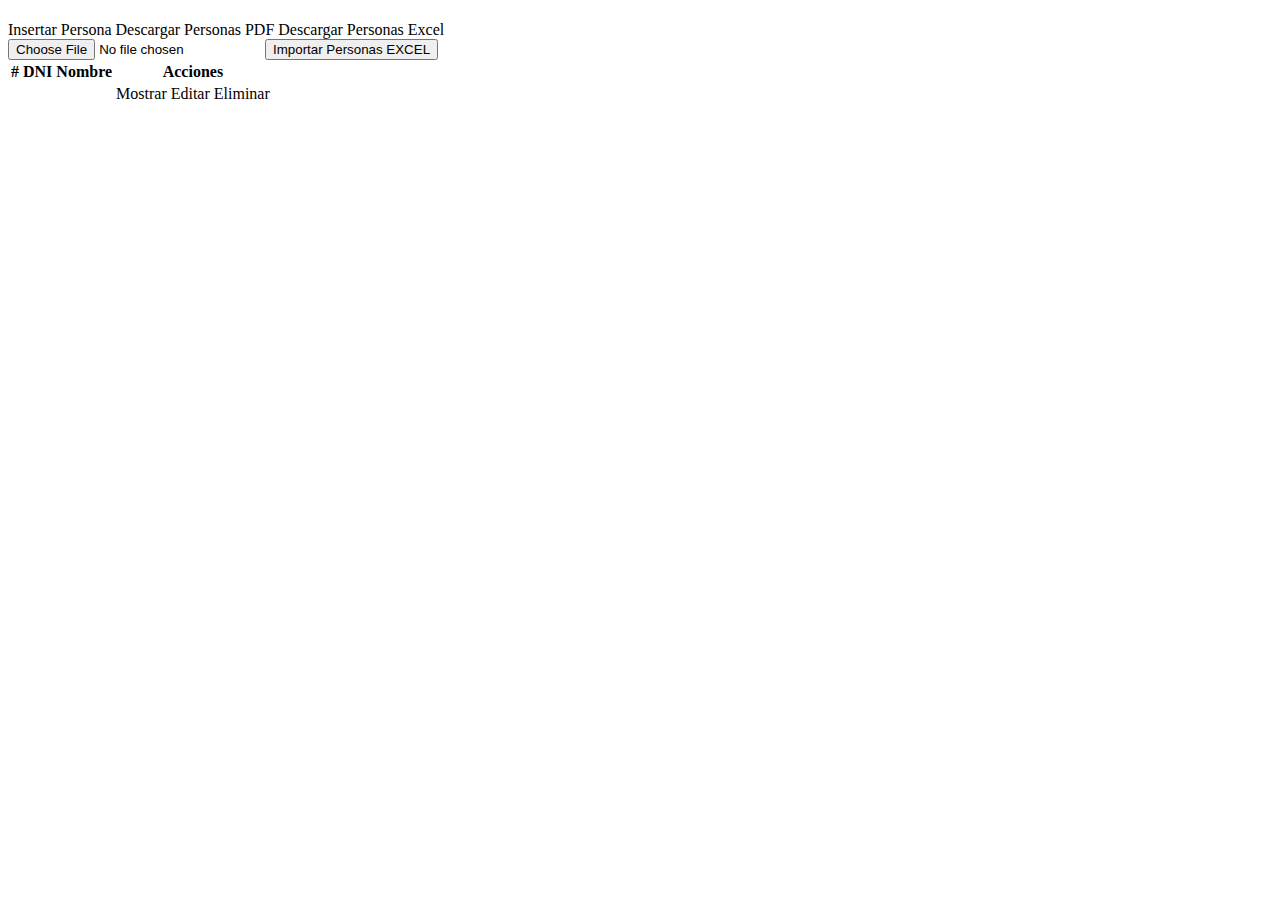
<file: src/main/resources/templates/views/personas/index.html>
<!DOCTYPE html>
<html lang="es" xmlns:th="http://www.thymeleaf.org">
<head th:replace="plantilla/template :: head">
</head>
<body>
	<header th:replace="plantilla/template :: header"> </header>

	<!-- Contenido -->
	<div class="container">
		<div class="row">
			<div class="col-lg-2"></div>
			<div class="col-lg-8">
			     <div th:replace="plantilla/template :: mensajeExitoso"></div>
				<h1 th:text="${titulo}" class="h1 text-primary text-center my-4"></h1>
			</div>
			<div class="col-lg-2"></div>
		</div>
	</div>

	<div class="container">
		<div class="row">
			<div class="col-lg-2"></div>
			<div class="col-lg-8">
				<a class="btn btn-primary my-4 " th:href="@{/personas/crear}">Insertar
					Persona <i class="bi bi-plus-circle"> </i>
				</a> <a target="_blank" class="btn btn-danger my-4 rojo"
					th:href="@{/personas/?format=pdf}">Descargar Personas PDF <i
					class="bi bi-file-pdf"> </i>
				</a> <a class="btn btn-success my-4 verde"
					th:href="@{/personas/?format=xlsx}">Descargar Personas Excel <i
					class="bi  bi-file-excel"> </i>
				</a>
				<form th:action="@{/personas/importar/}" method="post"
					enctype="multipart/form-data">
					<div class="input-group">
						<input type="file" name="archivo" id="archivo"
							class="btn btn-success form-control verde " required>
						<button type="submit" class="btn btn-success mx-4 verde">
							Importar Personas EXCEL <i class="bi bi-arrow-up-circle"></i> <i
								class="bi bi-file-excel"> </i>
						</button>
					</div>
				</form>
				<table
					class="table table-responsive table-striped border border-white my-4">
					<thead>
						<tr>
							<th class="bg-primary text-white border border-white">#</th>
							<th class="bg-primary text-white border border-white">DNI</th>
							<th class="bg-primary text-white border border-white">Nombre</th>
							<th class="bg-primary text-white border border-white">Acciones</th>
						</tr>
					</thead>
					<tbody>
						<tr th:each="persona:${personas}">
							<td class="bg-primary text-white border border-white"
								th:text="${persona.id}"></td>
							<td class="bg-primary text-white border border-white"
								th:text="${persona.dni}"></td>
							<td class="bg-primary text-white border border-white"
								th:text="${persona.nombre}"></td>
							<td class="bg-primary text-white border border-white"><a
								th:href="@{/personas/}+${persona.id}"
								class="btn btn-info mostrar"> Mostrar <i class="bi bi-eye"></i></a>
								<a th:href="@{/personas/edit/}+${persona.id}"
								class="btn btn-warning editar">Editar <i
									class="bi bi-pencil-square"></i></a> <a
								th:href="@{/personas/delete/}+${persona.id}"
								class="btn btn-danger eliminar"> Eliminar <i
									class="bi bi-eraser"></i></a></td>
						</tr>
					</tbody>
				</table>
			</div>
			<div class="col-lg-2"></div>
		</div>
	</div>

	<footer th:replace="plantilla/template :: footer"> </footer>
</body>
</html>
</file>
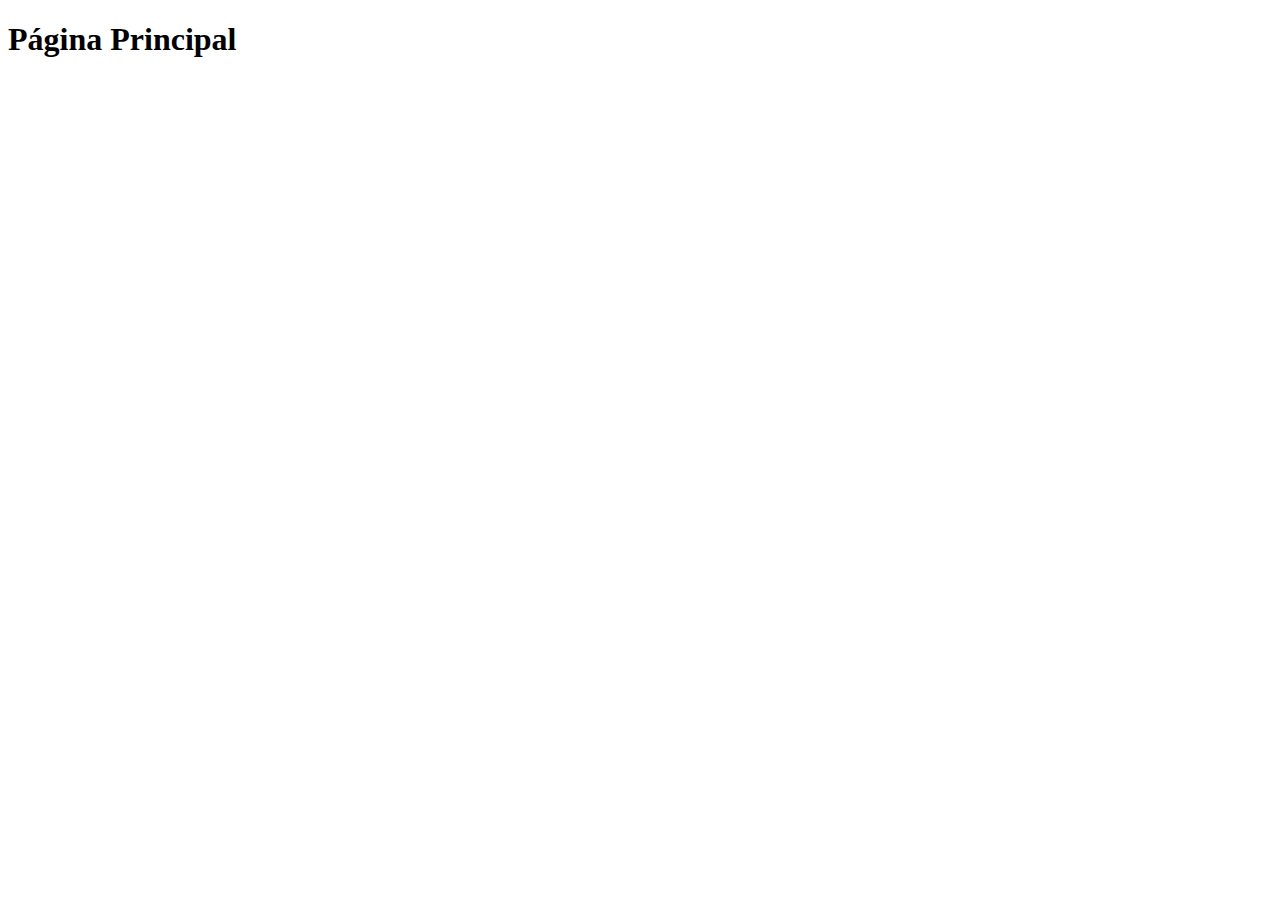
<file: src/main/resources/templates/home.html>
<!DOCTYPE html>
<html lang="es" xmlns:th="http://www.thymeleaf.org">
<head th:replace="plantilla/template :: head">
</head>
<body>
<header th:replace="plantilla/template :: header">
</header>

<div class="container">
<div class="row">
<div class="col-lg-2">
</div>
<div class="col-lg-8">
<h1 class="h1 text-primary text-center my-4">Página Principal</h1>
</div>
<div class="col-lg-2"></div>
</div>
</div>

<footer th:replace="plantilla/template :: footer">
</footer>
</body>
</html>
</file>
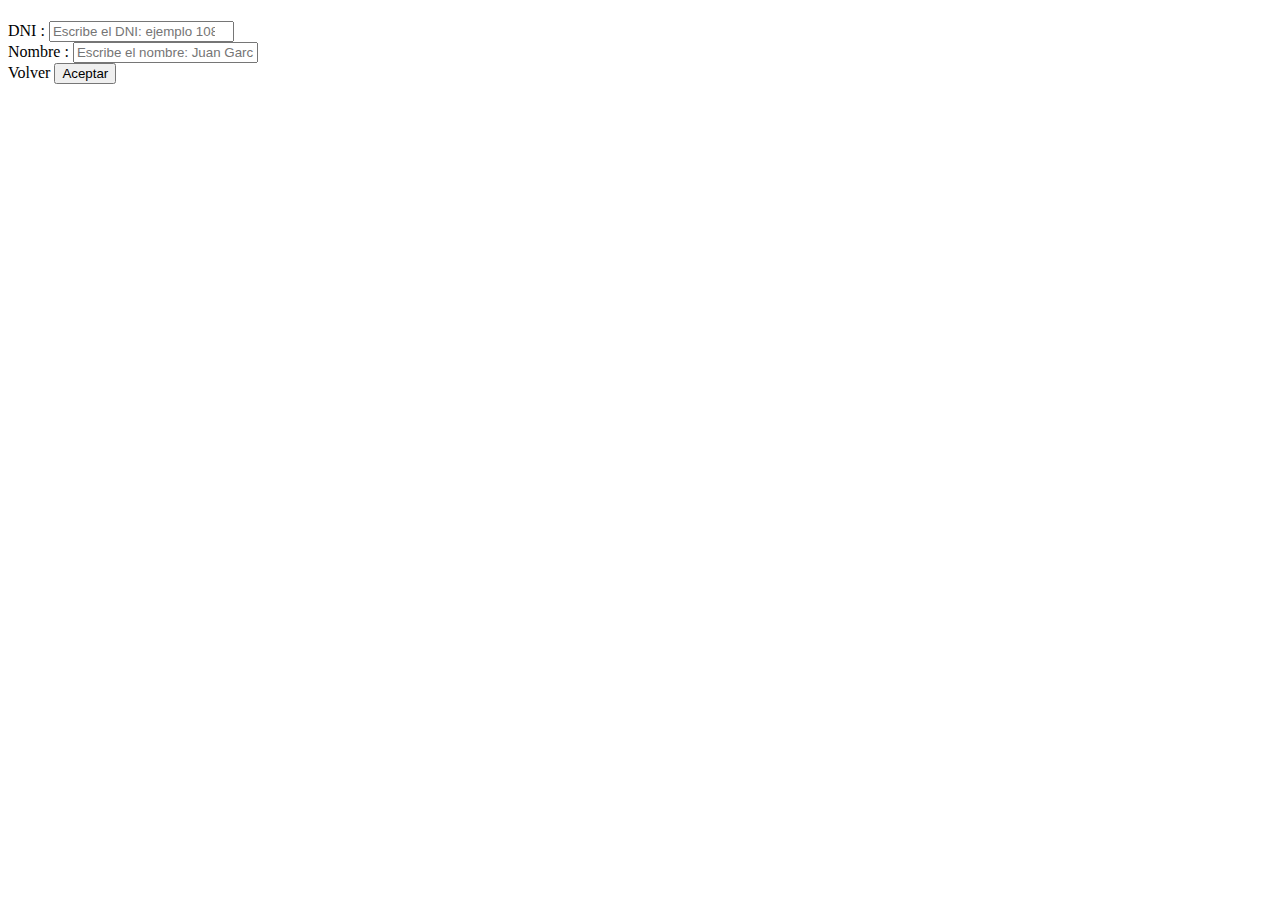
<file: src/main/resources/templates/views/personas/create.html>
<!DOCTYPE html>
<html lang="es" xmlns:th="http://www.thymeleaf.org">
<head th:replace="plantilla/template :: head">
</head>
<body>
<header th:replace="plantilla/template :: header">
</header>

<!-- Contenido -->
<div class="container">
<div class="row">
<div class="col-lg-2">
</div>
<div class="col-lg-8">
<h1 class="h1 text-primary text-center my-4" th:text="${titulo}"></h1 >
</div>
<div class="col-lg-2"></div>
</div>
</div>

<div class="container">
<div class="row">
<div class="col-lg-2">
</div>
<div class="col-lg-8">

 <form th:action="@{/personas/}"  th:object="${persona}" method="POST">
    <div class="input-group my-4">
    <label class="input-group-text bg-primary text-white" for="dni"> DNI : </label>
    <input  type="number" required class="form-control" th:field="*{dni}" id="dni" placeholder="Escribe el DNI: ejemplo 108045698">
    </div>
    
      <div class="input-group my-4">
    <label class="input-group-text bg-primary text-white" for="nombre"> Nombre : </label>
    <input  type="text" required class="form-control" th:field="*{nombre}" id="nombre" placeholder="Escribe el nombre: Juan García">
    </div>
    
     <div class="input-group">
    <a class="btn btn-secondary form-control mx-2" th:href="@{/personas/}"> <i class="bi bi-arrow-left"></i>  Volver </a>
    <button type="submit" class="btn btn-success mx-2 form-control">Aceptar <i class="bi bi-check-circle"></i></button>
    </div>
    
    </form >
  
</div>
<div class="col-lg-2"></div>
</div>
</div>

<footer th:replace="plantilla/template :: footer">
</footer>
</body>
</html>
</file>
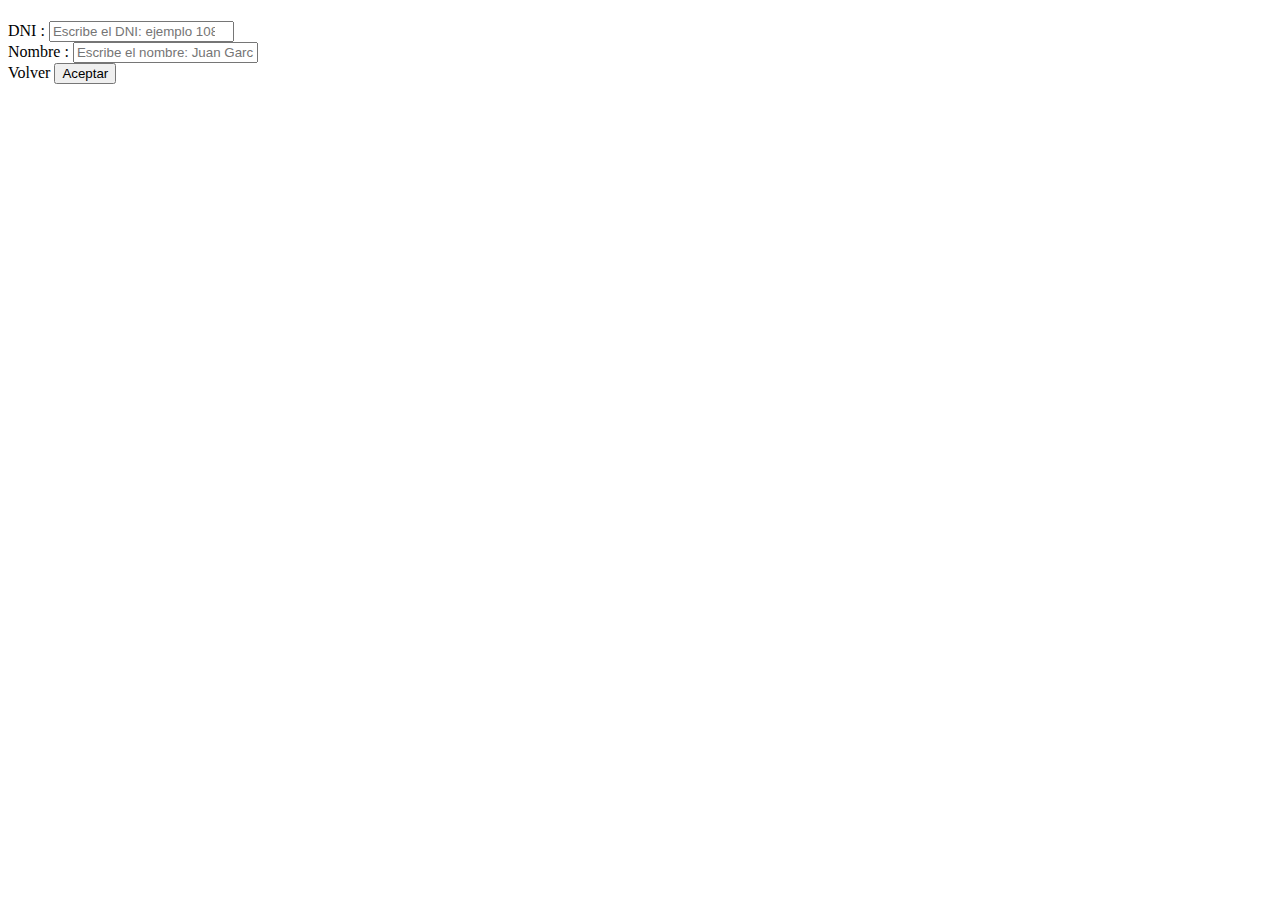
<file: src/main/resources/templates/views/personas/edit.html>
<!DOCTYPE html>
<html lang="es" xmlns:th="http://www.thymeleaf.org">
<head th:replace="plantilla/template :: head">
</head>
<body>
<header th:replace="plantilla/template :: header">
</header>

<!-- Contenido -->
<div class="container">
<div class="row">
<div class="col-lg-2">
</div>
<div class="col-lg-8 text-center my-4">
<h1 class="h1 text-primary" th:text="${titulo}"></h1 ><h1 th:text="${persona.nombre}" class="h1 text-primary"></h1 >
</div>
<div class="col-lg-2"></div>
</div>
</div>

<div class="container">
<div class="row">
<div class="col-lg-2">
</div>
<div class="col-lg-8">

 <form th:action="@{/personas/update}"  th:object="${persona}" method="POST">
 
  <input type="hidden" required class="form-control" th:field="*{id}" id="id" placeholder="Escribe el DNI: ejemplo 108045698">
    <div class="input-group my-4">
    <label class="input-group-text bg-primary text-white" for="dni"> DNI : </label>
    <input type="number" required class="form-control" th:field="*{dni}" id="dni" placeholder="Escribe el DNI: ejemplo 108045698">
    </div>
    
      <div class="input-group my-4">
    <label class="input-group-text bg-primary text-white" for="nombre"> Nombre : </label>
    <input type="text" required class="form-control" th:field="*{nombre}" id="nombre" placeholder="Escribe el nombre: Juan García">
    </div>
    
     <div class="input-group">
    <a class="btn btn-secondary form-control mx-2" th:href="@{/personas/}"> <i class="bi bi-arrow-left"></i>  Volver </a>
    <button type="submit" class="btn btn-success mx-2 form-control">Aceptar <i class="bi bi-check-circle"></i></button>
    </div>
    
    </form >
  
</div>
<div class="col-lg-2"></div>
</div>
</div>

<footer th:replace="plantilla/template :: footer">
</footer>
</body>
</html>
</file>
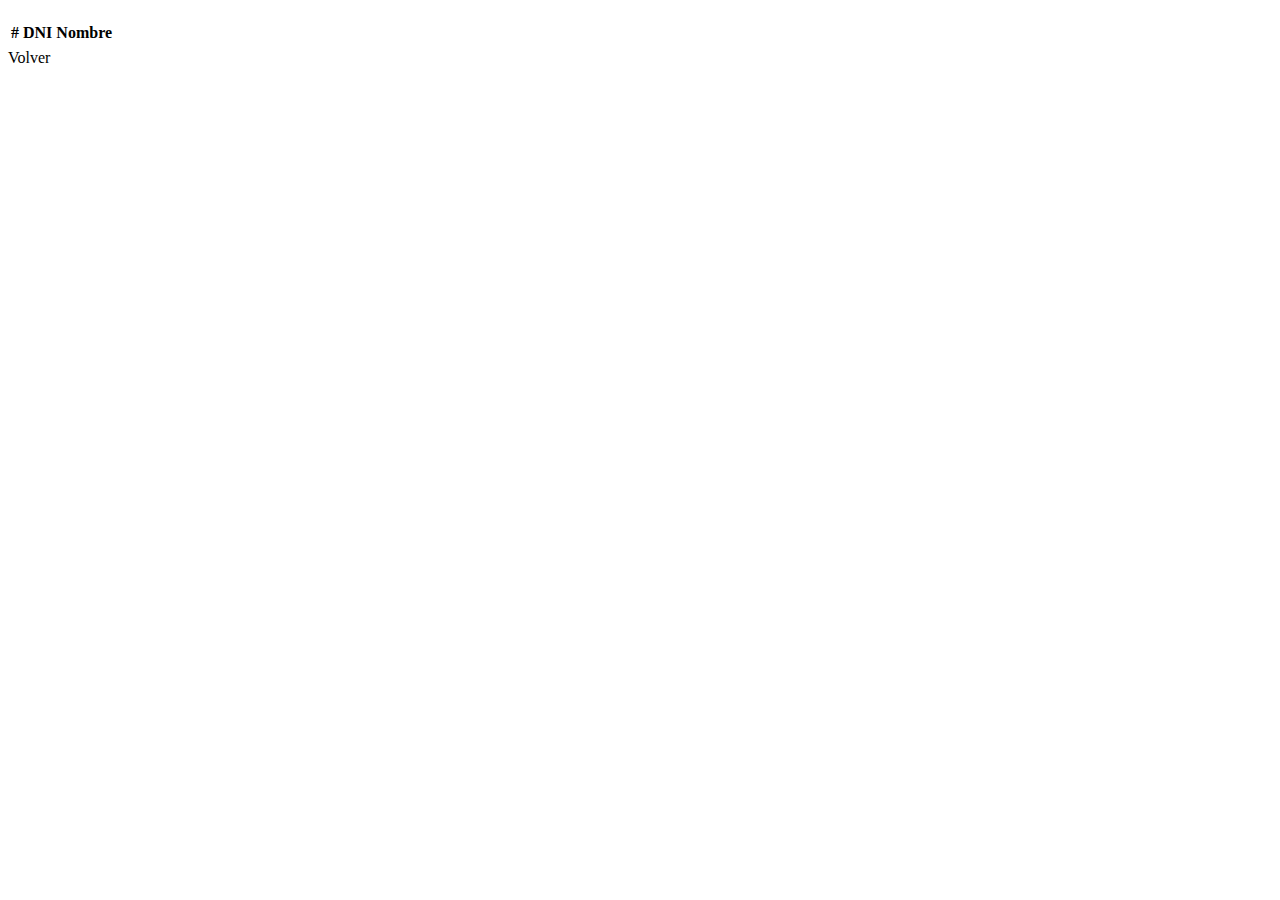
<file: src/main/resources/templates/views/personas/show.html>
<!DOCTYPE html>
<html lang="es" xmlns:th="http://www.thymeleaf.org">
<head th:replace="plantilla/template :: head">
</head>
<body>
<header th:replace="plantilla/template :: header">
</header>

<!-- Contenido -->
<div class="container">
<div class="row">
<div class="col-lg-2">
</div>
<div class="col-lg-8 text-center my-4">
<h1 th:text="${titulo}" class="h1 text-primary"></h1 > <h1 th:text="${persona.nombre}" class="h1 text-primary"></h1 > 
</div>
<div class="col-lg-2"></div>
</div>
</div>

<div class="container">
<div class="row">
<div class="col-lg-2">
</div>
<div class="col-lg-8">

<table class="table border border-white my-4">
<thead>
<tr>
<th class="bg-primary text-white border border-white">#</th >
<th class="bg-primary text-white border border-white">DNI</th >
<th class="bg-primary text-white border border-white">Nombre</th >

</tr>
</thead>
<tbody>
<tr>
<td class="bg-primary text-white border border-white" th:text="${persona.id}"></td   >
<td class="bg-primary text-white border border-white" th:text="${persona.dni}"></td  >
<td class="bg-primary text-white border border-white" th:text="${persona.nombre}"></td  >

</tr   >	
</tbody>
</table >
</div>

<a th:href="@{/personas/}" class="btn btn-secondary"><i class="bi bi-arrow-left"> </i>   Volver</a>
<div class="col-lg-2"></div>
</div>
</div>

<footer th:replace="plantilla/template :: footer">
</footer>
</body>
</html>
</file>
